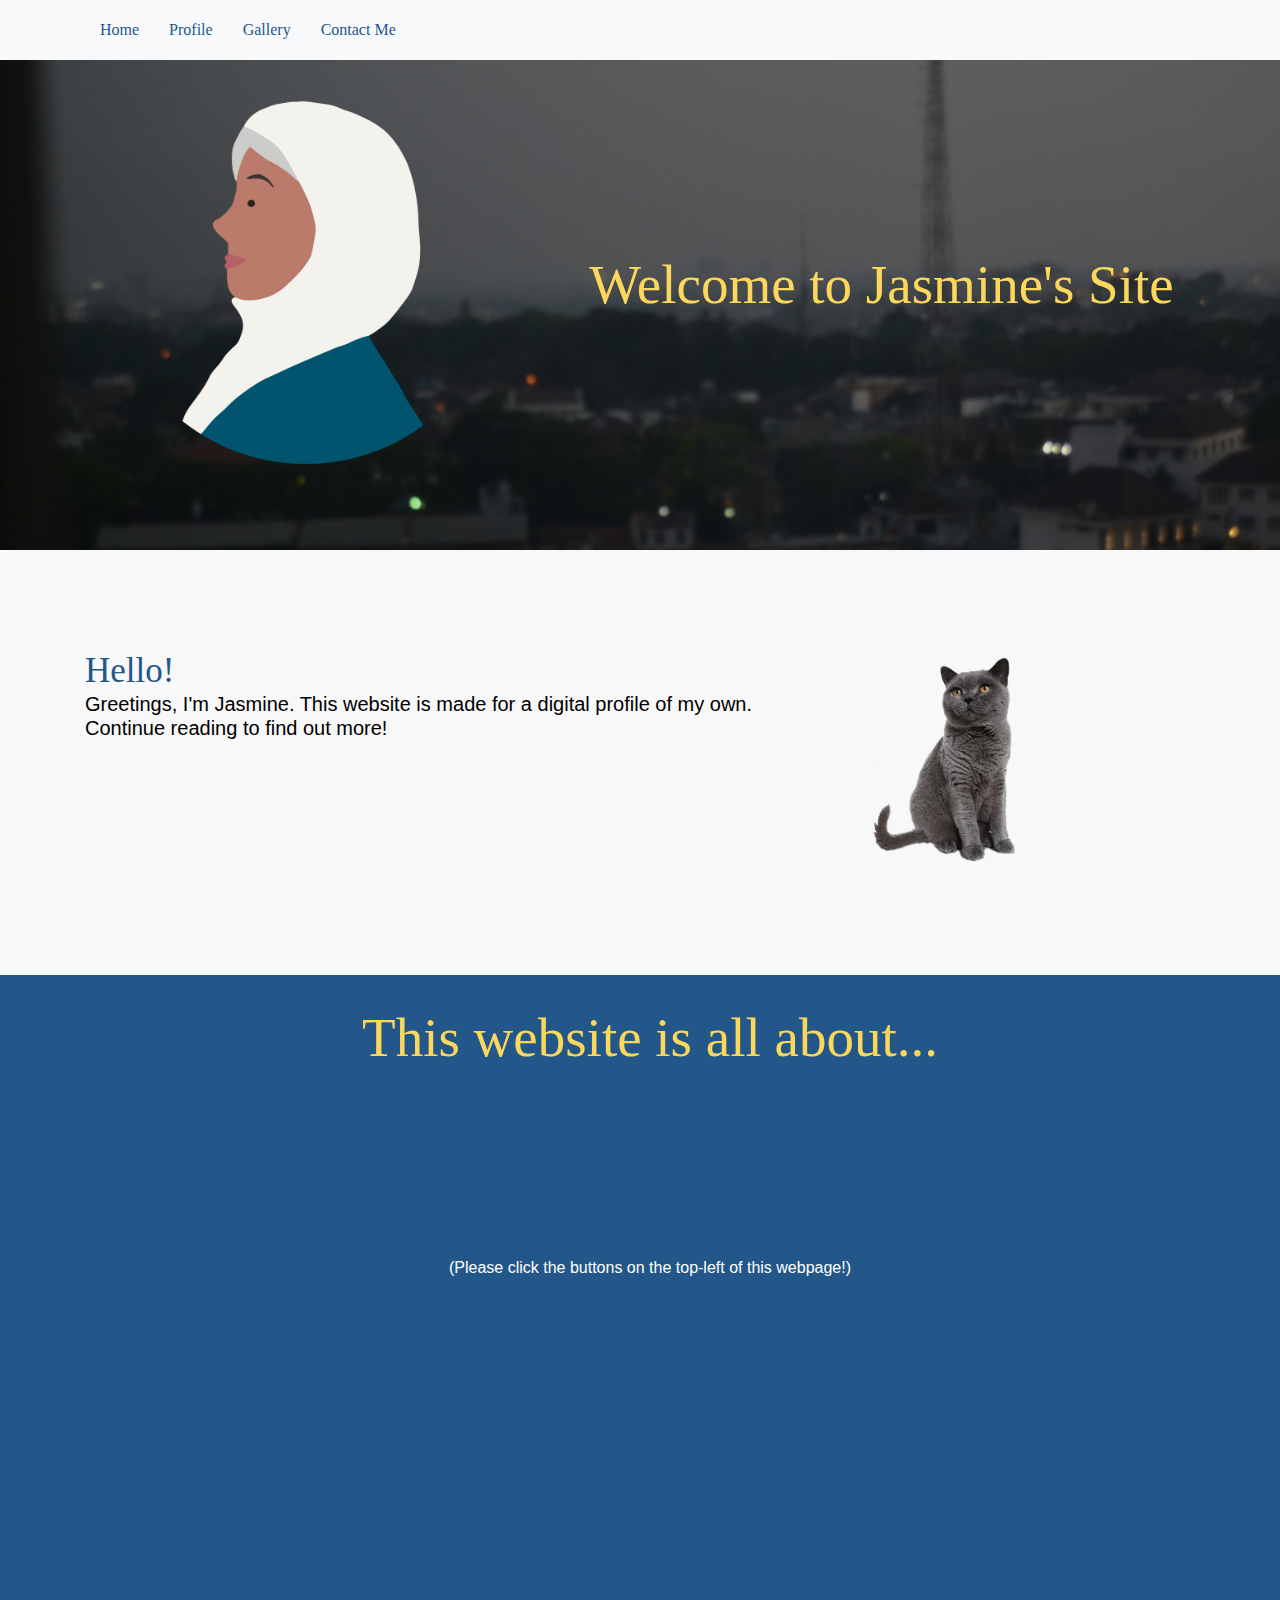
<file: index.html>
<!doctype html>
<html>
    <head>
        <title>Welcome to Jasmine's Site</title>
        <meta name="viewport" content="width=device-width, initial-scale=1, minimum-scale=1">
        <link rel="stylesheet" type="text/css" href="css/main-2.css">
        <link rel="stylesheet" href="css/bootstrap.min.css">
        <script src="js/jquery-v1-12-4.js"></script>
        <script src="js/bootstrap.min.js"></script>
        <link rel="stylesheet" href="https://use.fontawesome.com/releases/v5.3.1/css/all.css">     
        <link rel="stylesheet" href="css/animate.css"> 
        </head>
    <body>
        
        <nav class="navbar navbar-expand-lg bg-light fixed-top">
            <div class="container">
                <button class="navbar-toggler" type="button" data-toggle="collapse" data-target="#navbarnya">
                    <i class="fas fa-align-justify"></i>
                </button>
                <div class="collapse navbar-collapse" id="navbarnya">
                    <div class="navbar-nav">
                        <a class="link" href="index.html">Home</a>
                        <a class="link" href="profile.html">Profile</a>
                        <a class="link" href="gallery.html">Gallery</a>
                        <a class="link" href="contact.html">Contact Me</a>
                    </div>
                </div>
            </div>
        </nav>
        
        <!--batas section 1-->
        <section class="home" id="1">
            <div class="container">
                <div class="row">
                    <img src="img/profil.png" class="mx-auto d-block wow flipInX animated animated" width="36%" height="36%" class="mx-auto d-block wow fadeInLeftBig animated animated">
                </br>
                <h1 class="heading-1">Welcome to Jasmine's Site</h1>
                </div>
            </div>
        </section>
        
        <!--batas section 2-->
        <section class="content" id="2">
            <div class="container">
                <div class="row">
                    <div class="col-md-8">
                        <h2 class="heading-2 wow fadeInLeftBig animated animated">Hello!</h2>
                        <h3 class="heading-3 wow fadeInLeftBig animated animated">
                            Greetings, I'm Jasmine. This website is made for a digital profile of my own. Continue reading to find out more!
                        </h3>
                    </div>
                    <div class="col-md-4">
                        <img src="img/cat2.png" width="200px" class="wow fadeInRightBig animated animated">
                    </div>
                </div>
            </div>
        </section>
        
        
        <!--batas section 3-->
        <section class="content2" id="3">
            <div class="container">
                <div class="row">
                    <h1 class="heading-1" style="text-align:center">This website is all about...</h1>
                </div>
                <div class="row">
                    <div class="col-md-4 wow flipInX animated animated" style="margin-top:10px;">
                        <div class="col-border">
                            <i class="fas fa-address-card fa-3x heading-1"></i>
                            <h2 class="heading-2">Profile</h2>
                            <h3 class="heading-3" style="text-align:center;margin:0px 0px;color:#fff;">
                                My brief biodata
                            </h3>
                        </div>
                    </div>
                    <div class="col-md-4 wow flipInX animated animated" style="margin-top:10px;">
                        <div class="col-border">
                            <i class="fas fa-camera fa-3x heading-1"></i>
                            <h2 class="heading-2">Gallery</h2>
                            <h3 class="heading-3" style="text-align:center;margin:0px 0px;color:#fff;">
                                Photos that I took in my life
                            </h3>
                        </div>
                    </div>
                    <div class="col-md-4 wow flipInX animated animated" style="margin-top:10px;">
                        <div class="col-border">
                            <i class="fab fa-facebook fa-3x heading-1"></i>
                            <h2 class="heading-2">Contact Me</h2>
                            <h3 class="heading-3" style="text-align:center;margin:0px 0px;color:#fff;">
                                Ways to stay in touch with me
                            </h3>
                        </div>
                    </div>
                    <h3 style=
                    "font-size: 16px; color:white" class="heading-3" style="text-align:center">(Please click the buttons on the top-left of this webpage!)</h3>
                </div>
            </div>
            </section>

        <script type="text/javascript" src="js/wow.min.js"></script>        
        <script type="text/javascript">
         new WOW().init();
        </script>
    </body>
</html>
</file>
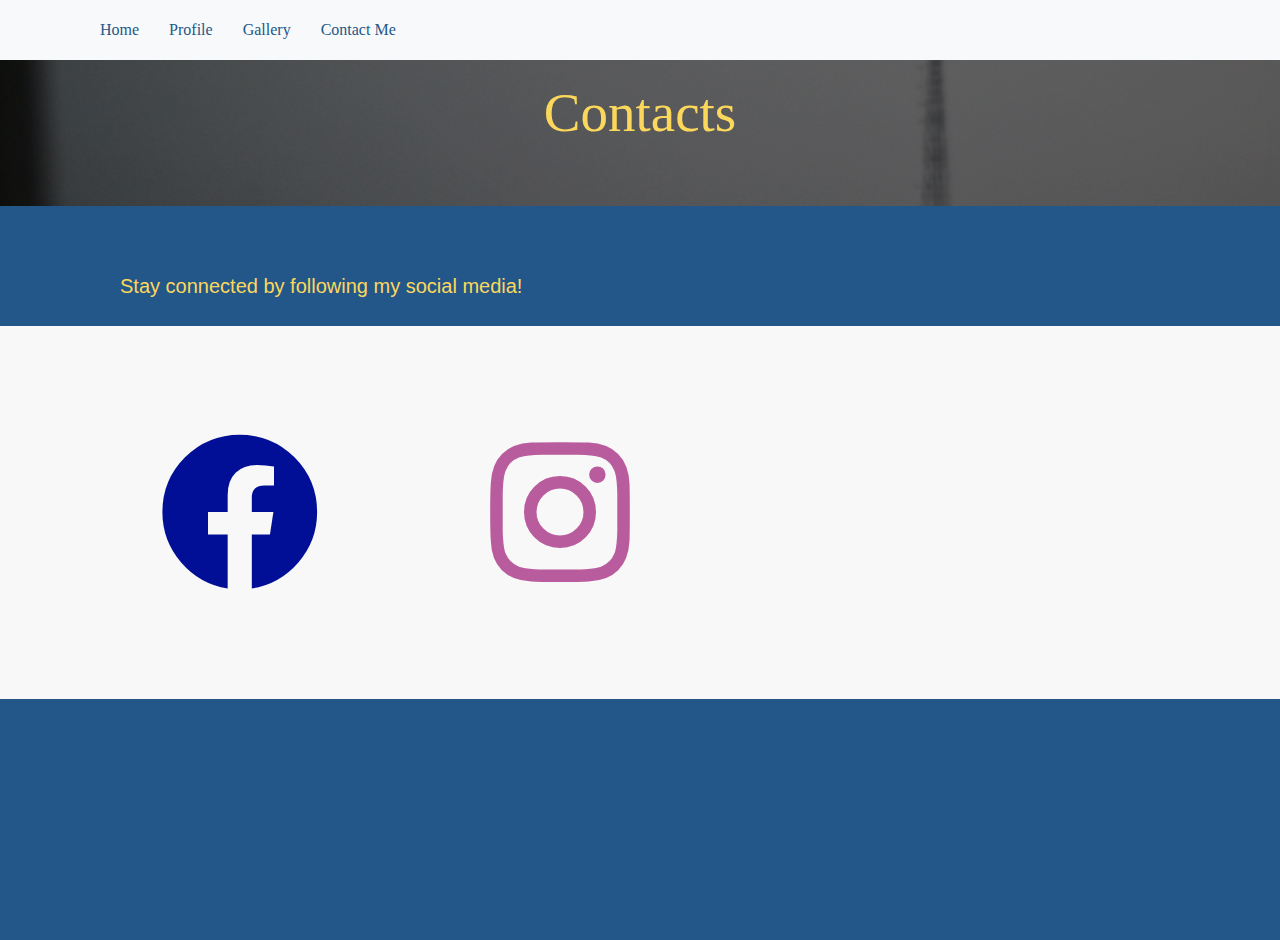
<file: contact.html>
<!DOCTYPE html>
<html>
<head>
<title>Contact Me</title>
    <meta name="viewport" content="width=device-width, initial-scale=1, minimum-scale=1">
    <link rel="stylesheet" type="text/css" href="css/main-2.css">
    <link rel="stylesheet" href="css/bootstrap.min.css">
    <script src="js/jquery-v1-12-4.js"></script>
    <script src="js/bootstrap.min.js"></script>
    <link rel="stylesheet" href="https://use.fontawesome.com/releases/v5.3.1/css/all.css">
	<link rel="stylesheet" href="css/animate.css">
<style>
img {
  display: block;
  margin-left: auto;
  margin-right: auto;
}

h4 {
  margin-left: 80px;
  padding: 20px;
  font: arial black;
  color: #fbd75c;
  font-size: 35px
}

h5 {
  margin-left: 100px;
  padding: 20px;
  font: arial black;
  color: #fbd75c;
  font-size: 20px
}
</style>
</head>

<body>
	<body style="background-color:#235789;">

		<nav class="navbar navbar-expand-lg bg-light fixed-top">
			<div class="container">
				<button class="navbar-toggler" type="button" data-toggle="collapse" data-target="#navbarnya">
					<i class="fas fa-align-justify"></i>
				</button>
				<div class="collapse navbar-collapse" id="navbarnya">
					<div class="navbar-nav">
								<a class="link" href="index.html">Home</a>
								<a class="link" href="profile.html">Profile</a>
								<a class="link" href="gallery.html">Gallery</a>
								<a class="link" href="contact.html">Contact Me</a>
					</div>
				</div>
			</div>
		</nav>
			
				<section class="home" id="1">
					<div class="container">
						<div class="row">
						<h1 class="heading-1 wow fadeInLeftBig animated animated">Contacts</h1>
						</div>
					</div>
				</section>	
			
			 <title>Contact Me</title>
			
			 <h4></h4>
			
			 <h5>Stay connected by following my social media!</h5>
			 <section class="content" id="2">
					<div class="container">
						<div class="row">
								<a href="http://facebook.com/jakishida">
										<div class="facebook button-big">
											<i class="fab fa-facebook fa-5x"></i>
										</div>
									</a>
								
									<a href="http://instagram.com/jasminabiilah">
										<div class="instagram button-big dist">
											<i class="fab fa-instagram fa-5x"></i>
										</div>
									</a>     
						</div>   
					</div>
				</section>
				<script type="text/javascript" src="js/wow.min.js"></script>        
				<script type="text/javascript">
				 new WOW().init();
				</script>		
</body>
</html>
</file>
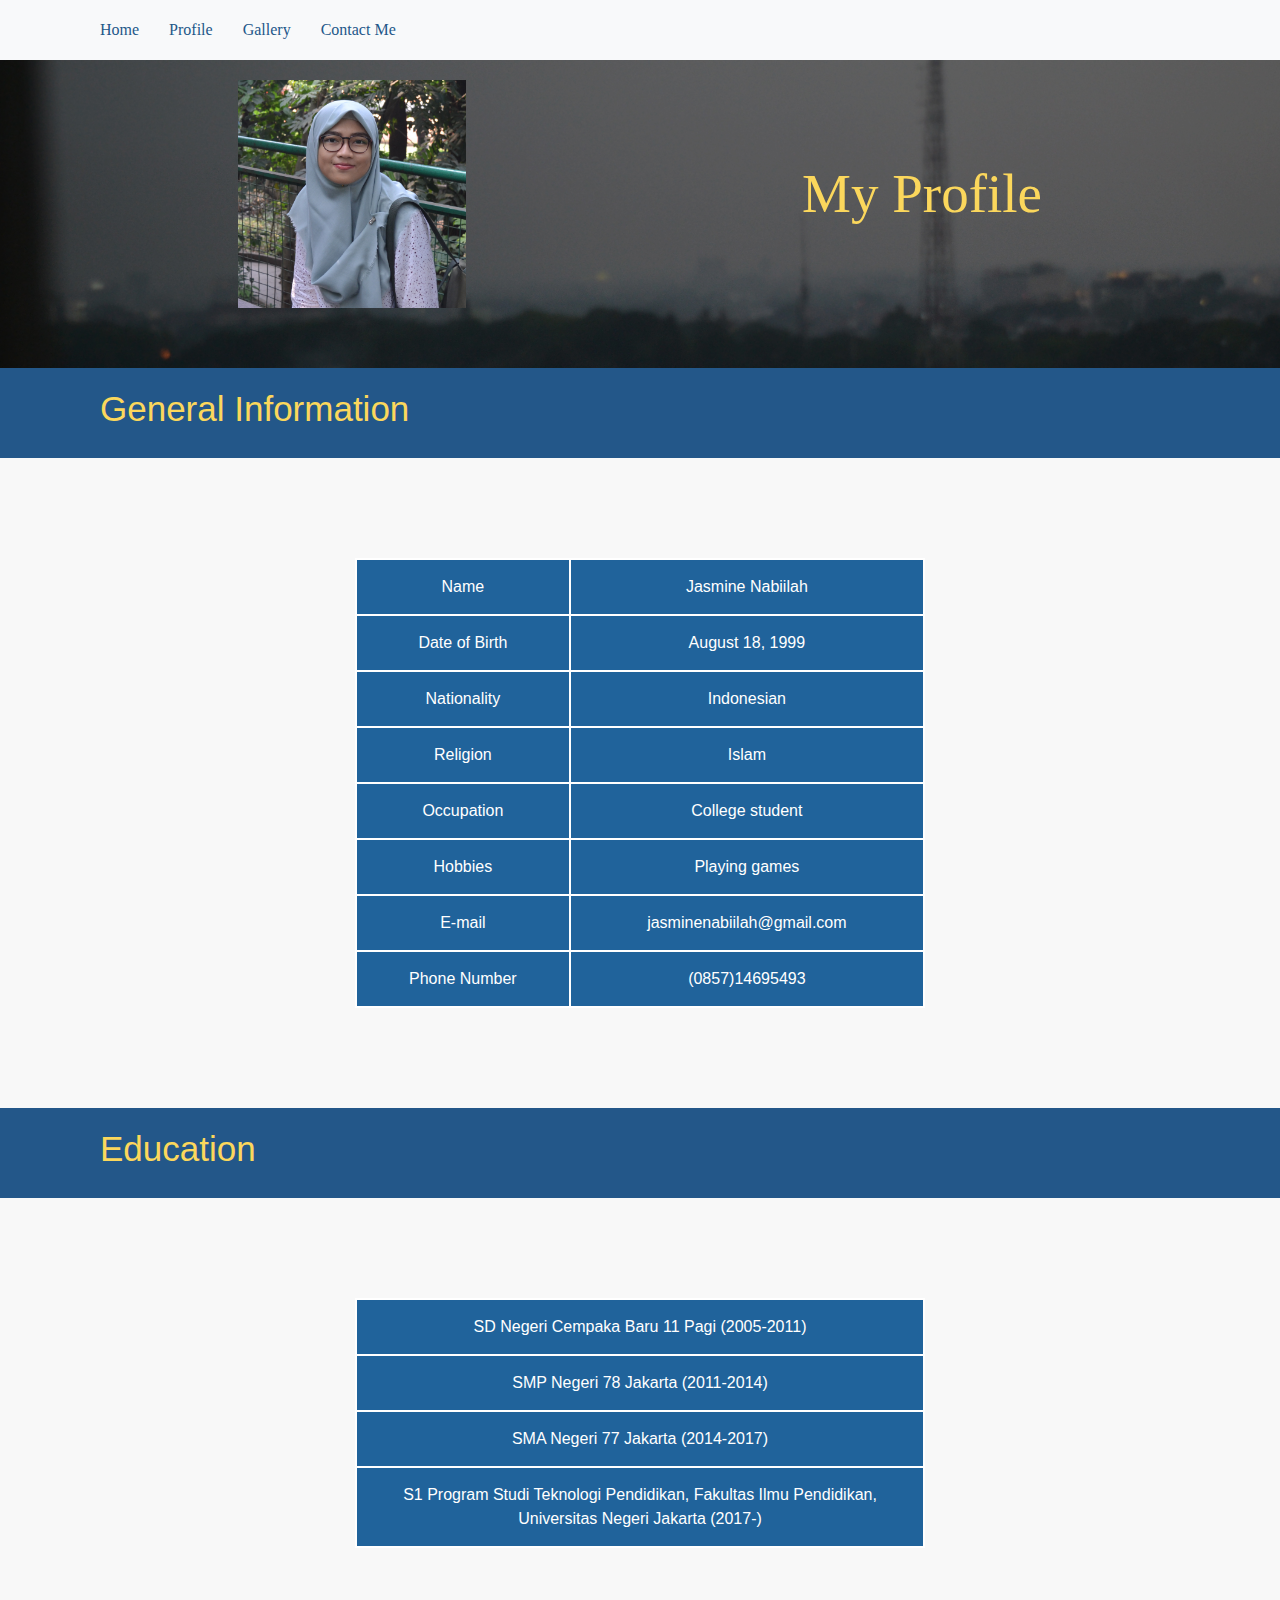
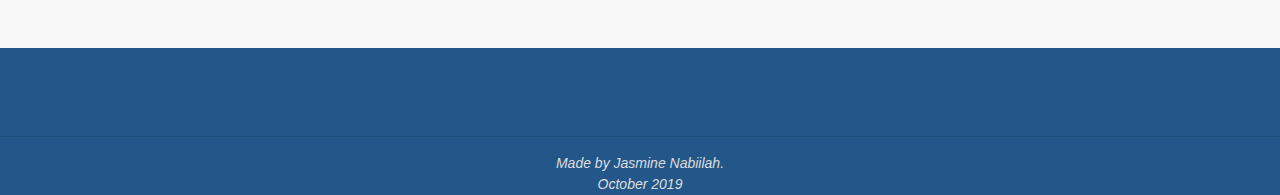
<file: profile.html>
<!DOCTYPE html>
<html>

<head>
    <title>Profile</title>
        <meta name="viewport" content="width=device-width, initial-scale=1, minimum-scale=1">
        <link rel="stylesheet" type="text/css" href="css/main-2.css">
        <link rel="stylesheet" href="css/bootstrap.min.css">
        <script src="js/jquery-v1-12-4.js"></script>
        <script src="js/bootstrap.min.js"></script>
        <link rel="stylesheet" href="https://use.fontawesome.com/releases/v5.3.1/css/all.css">
        <link rel="stylesheet" href="css/animate.css">
<style>
table {
  font-family: Helvetica;
  border-collapse: collapse;
  width: 50%;
  margin: auto;
color:white
}

td, th {
  font: Helvetica;
  border: 2px solid white;
  background-color: #20639b;
  text-align: center;
  padding: 15px;
}

tr:nth-child(even) {
  background-color: #20639b;
}

img {
  display: block;
  margin-left: auto;
  margin-right: auto;
}

h4 {
  margin-left: 80px;
  padding: 20px;
  font: arial black;
  color: #fbd75c;
  font-size: 35px
}
</style>
</head>




<title>My Profile</title>

<body>
<body style="background-color:#235789;">

    <nav class="navbar navbar-expand-lg bg-light fixed-top">
        <div class="container">
            <button class="navbar-toggler" type="button" data-toggle="collapse" data-target="#navbarnya">
                <i class="fas fa-align-justify"></i>
            </button>
            <div class="collapse navbar-collapse" id="navbarnya">
                <div class="navbar-nav">
                    <a class="link" href="index.html">Home</a>
                    <a class="link" href="profile.html">Profile</a>
                    <a class="link" href="gallery.html">Gallery</a>
                    <a class="link" href="contact.html">Contact Me</a>
                </div>
            </div>
        </div>
    </nav>

    <section class="home" id="1">
        <div class="container">
            <div class="row">
                <img src="img/profil.jpg" width="20%" height="20%" class="mx-auto d-block wow fadeInLeftBig animated animated">
            <h1 class="heading-1 wow fadeInLeftBig animated animated">My Profile</h1>
            </div>
        </div>
    </section>	

    <h4>General Information</h4>

    <section class="content" id="2">
        <div class="container">
            <div class="row">
                  <table margin="center">
                    <tr>
                      <td>Name</td>
                      <td>Jasmine Nabiilah</td>
                    </tr>
                    <tr>
                      <td>Date of Birth</td>
                      <td>August 18, 1999</td>
                    </tr>
                    <tr>
                      <td>Nationality</td>
                      <td>Indonesian</td>
                    </tr>
                    <tr>
                      <td>Religion</td>
                      <td>Islam</td>
                    </tr>
                    <tr>
                      <td>Occupation</td>
                      <td>College student</td>
                    </tr>
                    <tr>
                      <td>Hobbies</td>
                      <td>Playing games</td>
                    </tr>
                    <tr>
                      <td>E-mail</td>
                      <td>jasminenabiilah@gmail.com</td>
                    </tr>
                    <tr>
                      <td>Phone Number</td>
                      <td>(0857)14695493</td>
                    </tr>
                  </table>
                
        </div>
    </section>

<h4>Education</h4>
    <section class="content" id="2">
        <div class="container">
            <div class="row">
                <table margin="center">
                  <tr>
                    <td>SD Negeri Cempaka Baru 11 Pagi (2005-2011)</td>
                  </tr>
                  <tr>
                    <td>SMP Negeri 78 Jakarta (2011-2014)</td>
                  </tr>
                  <tr>
                    <td>SMA Negeri 77 Jakarta (2014-2017)</td>
                  </tr>
                  <tr>
                    <td>S1 Program Studi Teknologi Pendidikan, Fakultas Ilmu Pendidikan, Universitas Negeri Jakarta (2017-)</td>
                  </tr>
                </table>
          </div>
        </div>
    </section>
</br>
</br>
</br>
<hr>

	<p style="text-align:center;font-family:arial;font-size:14px;color:#DDDDDD">
	<em>Made by Jasmine Nabiilah.<br>
	October 2019</em>
	</p>
  <script type="text/javascript" src="js/wow.min.js"></script>        
  <script type="text/javascript">
   new WOW().init();
  </script>
</body>
</html>
</file>
<file: css/main-2.css>
body,html{
    height: 100%;
    margin:20px auto;
    background-color: #235789
}   

.link{
    text-decoration: none;
    color: #235789;
    padding: 10px 15px;
    font-family: Lucida Sans;
} 
.link:hover{
    background-color: #235789;
    color: #fff;
}
.home{
    width: 100%;
    height: %;
    background-image: url(../img/0982.jpg);
    background-size: cover;
    text-align: center;
    padding: 60px 40px;
}
/*heading*/
.heading-1{
    font-family: 'Arial Black';
    font-size: 55px;
    color: #FBD75C;
    margin: auto;
}
.heading-2{
    font-family: Arial Black;
    font-size: 35px;
    color: #235789;
    margin: auto;
}
.heading-3{
    font-family: Helvetica;
    font-size: 20px;
    color: #000;
    margin: auto;
}

/**Section Content**/
.content{
    width: 100%;
    min-height: 260px;
    background-color:#f8f8f8;
    padding: 100px 0px;
}

/**content 2**/
.content2{
    background: #235789;
    width: 100%;
    min-height: 100%;
    padding: 20px 0px;
    margin: 10px
}
.col-border{
    min-height: 100px;
    border: solid 1px #fff;
    text-align: center;
    padding:20px 0px;
    margin: 10px
}

a {
    text-decoration: none;
}

.dist {
  margin-left: 7px;
}
.button-big {
  font-size: 2em;
  width: 300px;
  text-align: center;
  padding: 0.2em 0em 0.2em 0em;
  display: inline-block;
  margin-left: 20px;
}
/* Facebook class and animation */

.facebook {
  color: rgb(0, 15, 150);

}
/* YouTube class and animation */


/* Instagram class and animation */

.instagram {
  color: #b95c9d;
}
/* link style */

.facebook a {
  color: #3B5998;
}

.instagram a {
  color: #125688;
}
.facebook a:hover {
  color: #fff;

.instagram a:hover {
  color: #fff;
}
</file>
